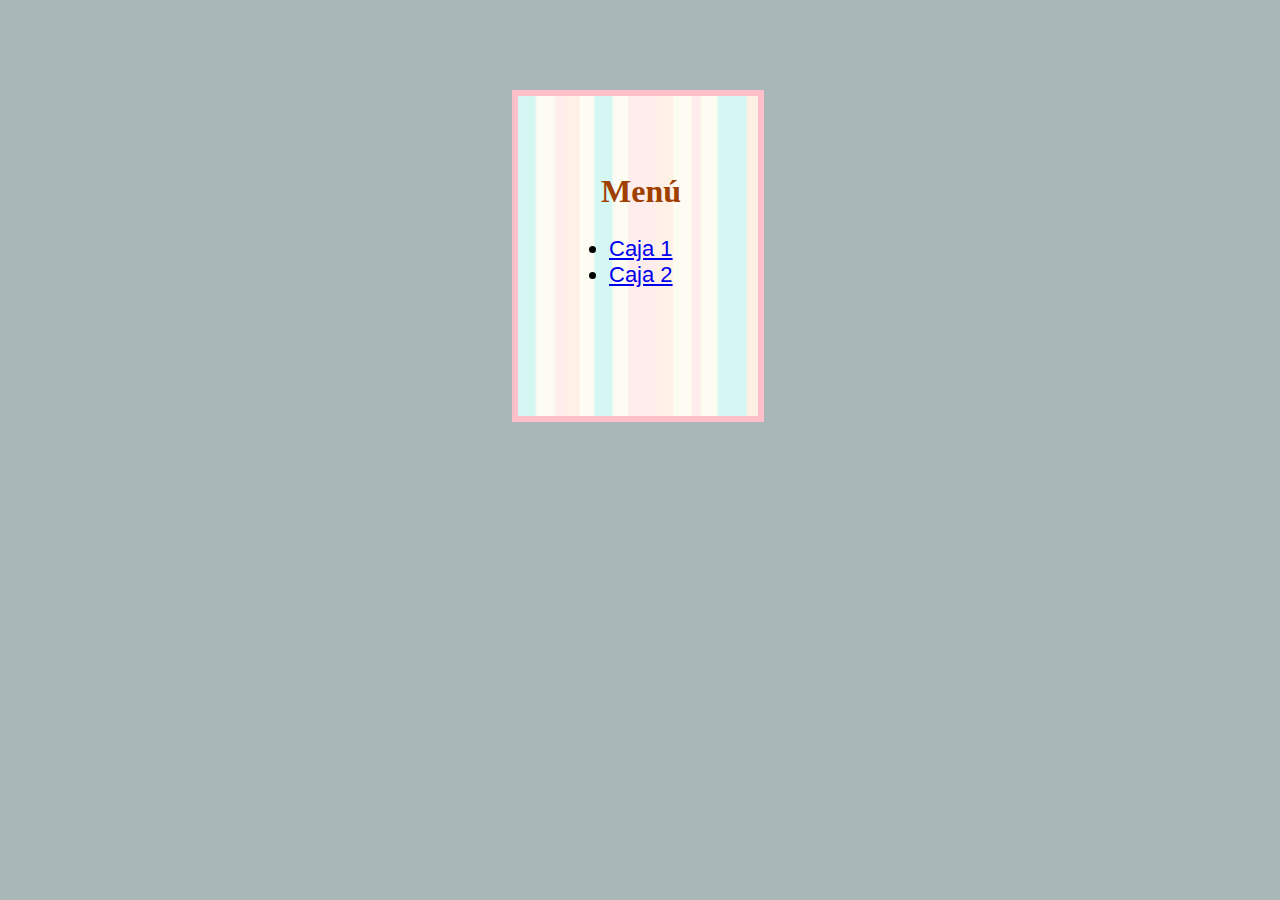
<file: index.html>
<!DOCTYPE html>
<html>
  <head>
    <meta charset="utf-8">
    <title>Práctica</title>
    <link rel="stylesheet" href="css/main.css">
  </head>
  <body>
    <div class="back">
      <div class="conteiner">
        <h2 class="title">Menú</h2>
        <ul class="list">
          <li><a href="caja-1.html">Caja 1</a></li>
          <li><a href="caja-2.html">Caja 2</a></li>
        </ul>
      </div>
    </div>
  </body>
</html>
</file>
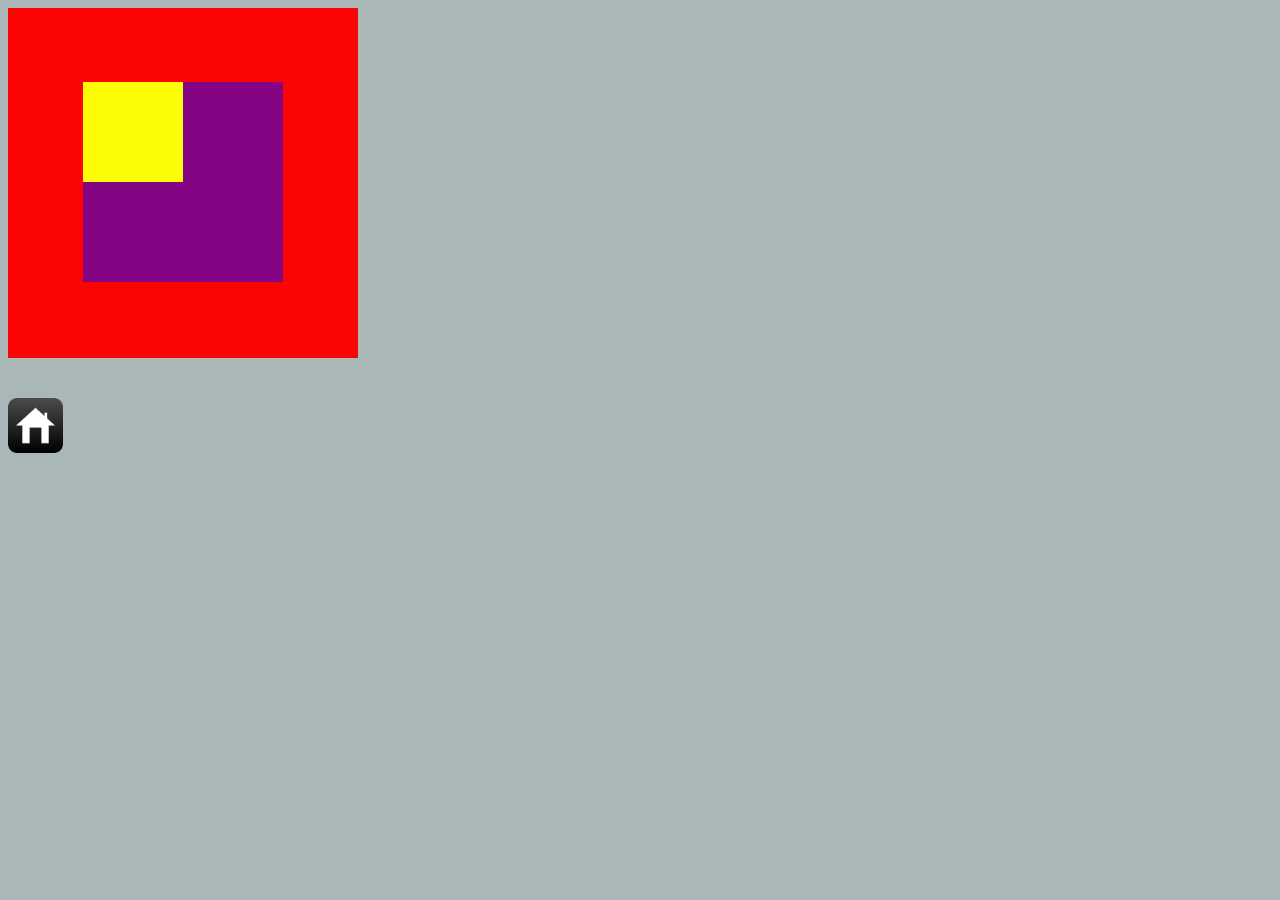
<file: caja-1.html>
<!DOCTYPE html>
<html>
  <head>
    <meta charset="utf-8">
    <title>Caja 1</title>
    <link rel="stylesheet" href="css/main.css">
  </head>
  <body>
    <div class="square-one">
      <div class="square-two">
      <div class="square-three"></div>
    </div>
    </div>
    <footer class="home"><a href="index.html"><img class="home" src="assets/icons/home.png" alt="Home"></a></footer>
  </body>
</html>
</file>
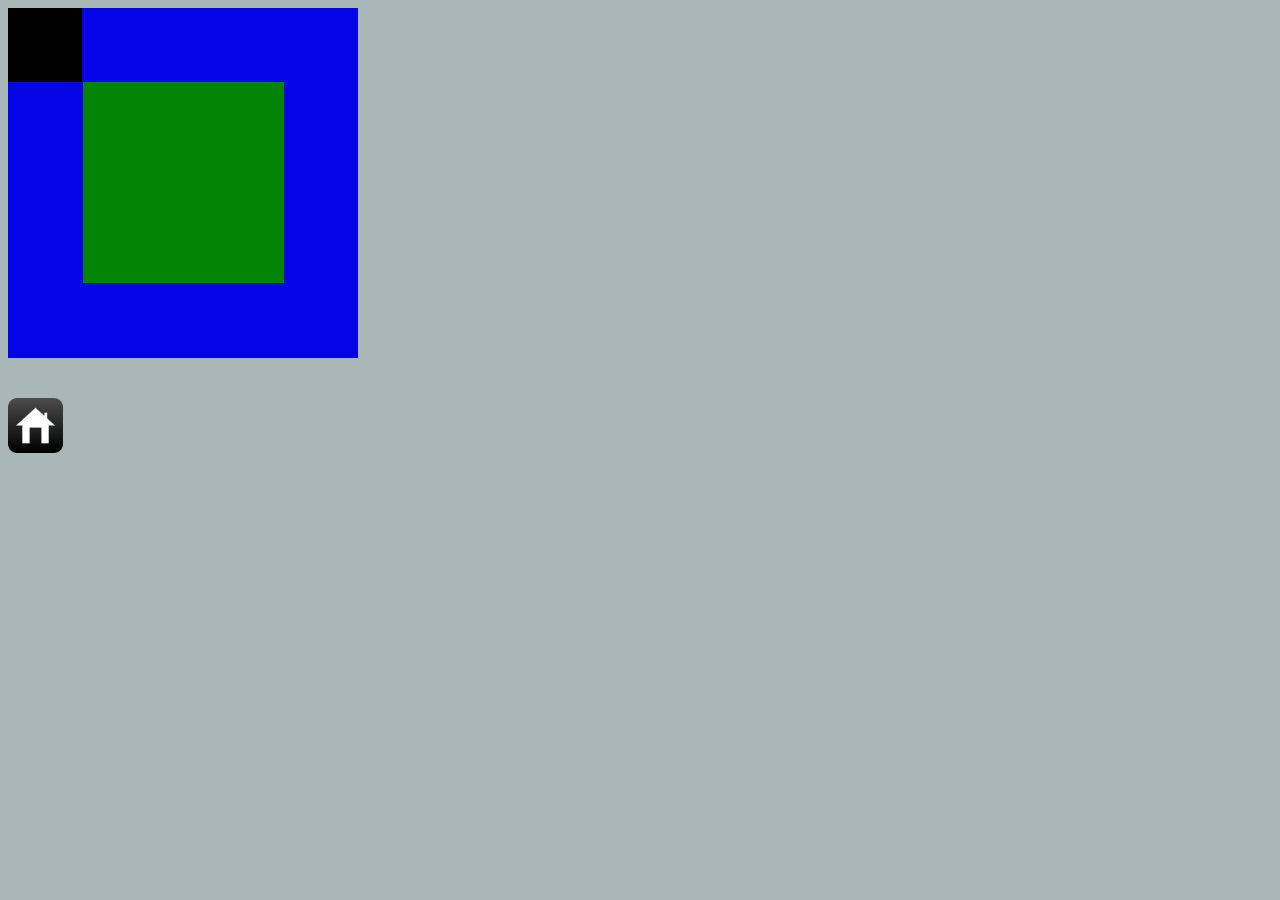
<file: caja-2.html>
<!DOCTYPE html>
<html>
  <head>
    <meta charset="utf-8">
    <title>Caja 1</title>
    <link rel="stylesheet" href="css/main.css">
  </head>
  <body>
    <div class="square-blue">
      <div class="square-green"></div>
      <div class="square-black"></div>
    </div>
    <footer class="home"><a href="index.html"><img class="home" src="assets/icons/home.png" alt="Home"></a></footer>
  </body>
</html>
</file>
<file: css/main.css>
body {
  background-size: cover;
  background-color: #AAB7B8;
}

.back {
    background-size: cover;
    background-image: url(../assets/images/images.png);
    height: 320px;
    width: 240px;
    border: 6px solid pink;
    display: inline-block;
    position: absolute;
    top: 10%;
    left: 40%;
}

.home {
  height: 55px;
  margin-right: 50px;
  margin-top: 40px;
  width: auto;
  display: block;
}

.list {
  font-family: sans-serif;
  font-size: 22px;
  position: relative;
  top: -100px;
  left: -45px;
}
.title {
  text-align: center;
  padding-left: 32px;
  font-family: cursive;
  color: #A04000;
  font-size: 32px;
  position: relative;
  top: -100px;
  left: -45px;
}

.conteiner {
  display: inline-block;
  margin: 150px 40%;
}

/*caja 1*/
.square-one {
  height: 350px;
  width: 350px;
  background-color: #fc0404;
  box-sizing: border-box;
}

.square-two {
  height: 200px;
  width: 200px;
  background-color: #840484;
  margin: auto;
  position: relative;
  top:21%;
  box-sizing: border-box;
}

.square-three {
  height: 100px;
  width: 100px;
  background-color: #fcfc04;
  margin: auto;
  position: relative;
  top:0px;
  right: 50px;
  box-sizing: border-box;
}

/*caja 2*/
.square-blue {
  height: 350px;
  width: 350px;
  background-color: #0404e7;
  box-sizing: border-box;
}

.square-green {
  height: 201px;
  width: 201px;
  background-color: #048404;
  margin: auto;
  position: relative;
  top:21.2%;
  box-sizing: border-box;
}

.square-black {
  height: 74px;
  width: 74px;
  background-color: black;
  margin: auto;
  position: relative;
  top:-201px;
  right: 138px;
  box-sizing: border-box;
}
</file>
